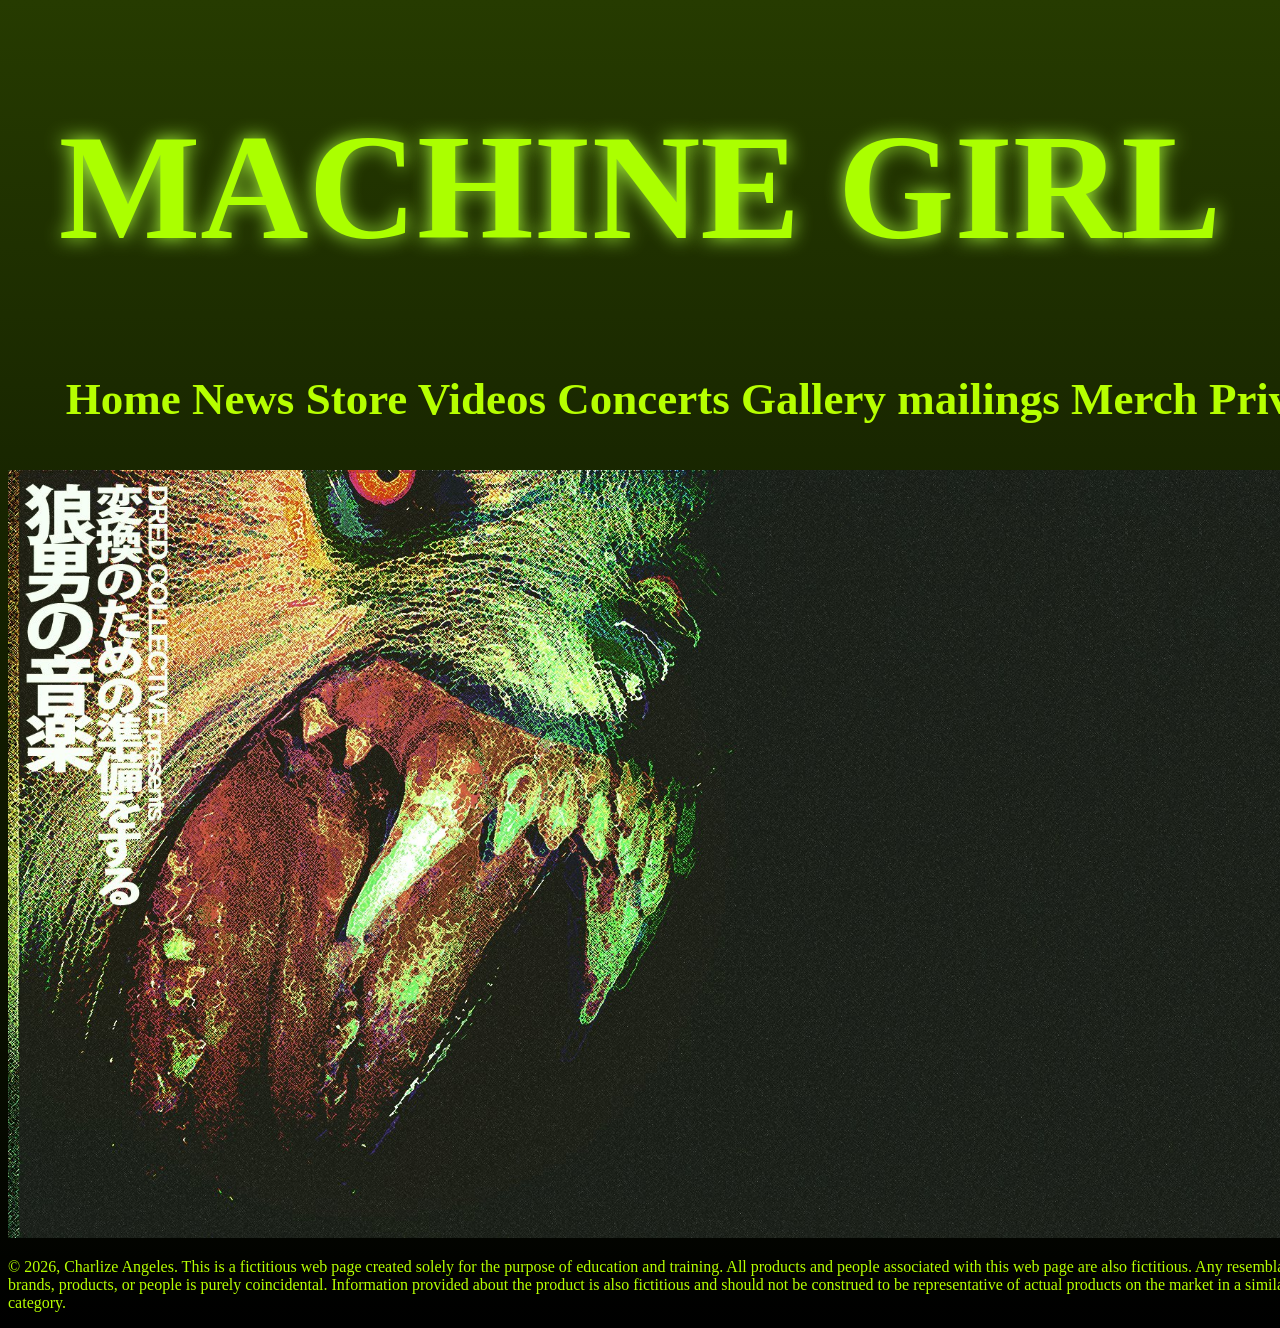
<file: index.html>
<!doctype html>
<html><!-- InstanceBegin template="/Templates/machine girl.dwt" codeOutsideHTMLIsLocked="false" -->
<head>
<meta charset="utf-8">
<title> MACHINE GIRL | Home | Charlize Angeles,2026</title>
<link href="styles.css" rel="stylesheet" type="text/css">
</head>
<body>
  
<header> <h1> MACHINE GIRL </h1> </header>
 <wrapper> 
        
        <nav>
            <ul> 
        <a href="index.html">Home</a>
          <a href="news.html">News</a>  
       <a href="store.html">Store</a>
             <a href="videos.html">Videos</a>
             <a href="concerts.html">Concerts</a>
             <a href="gallery.html">Gallery</a>
                <a href="mailings.html">mailings</a>
            <a href="merch.html">Merch</a>
             <a href="privacy.html">Privacy</a>
                </ul>
        </nav>
     <main>
         <!-- InstanceBeginEditable name="EditRegion1" -->
         <img src= "thumb-1920-552807.jpg" alt="wlfgrl" class="homeimg">
         <!-- InstanceEndEditable -->
         
     </main>
     
     <footer> 
         <p> © 2026, Charlize Angeles. This is a fictitious web page created solely for the purpose of education and training. All products and people associated with this web page are also fictitious. Any resemblance to real brands, products, or people is purely coincidental. Information provided about the product is also fictitious and should not be construed to be representative of actual products on the market in a similar product category.</p>
     </footer>
</wrapper>
</body>
<!-- InstanceEnd --></html>
</file>
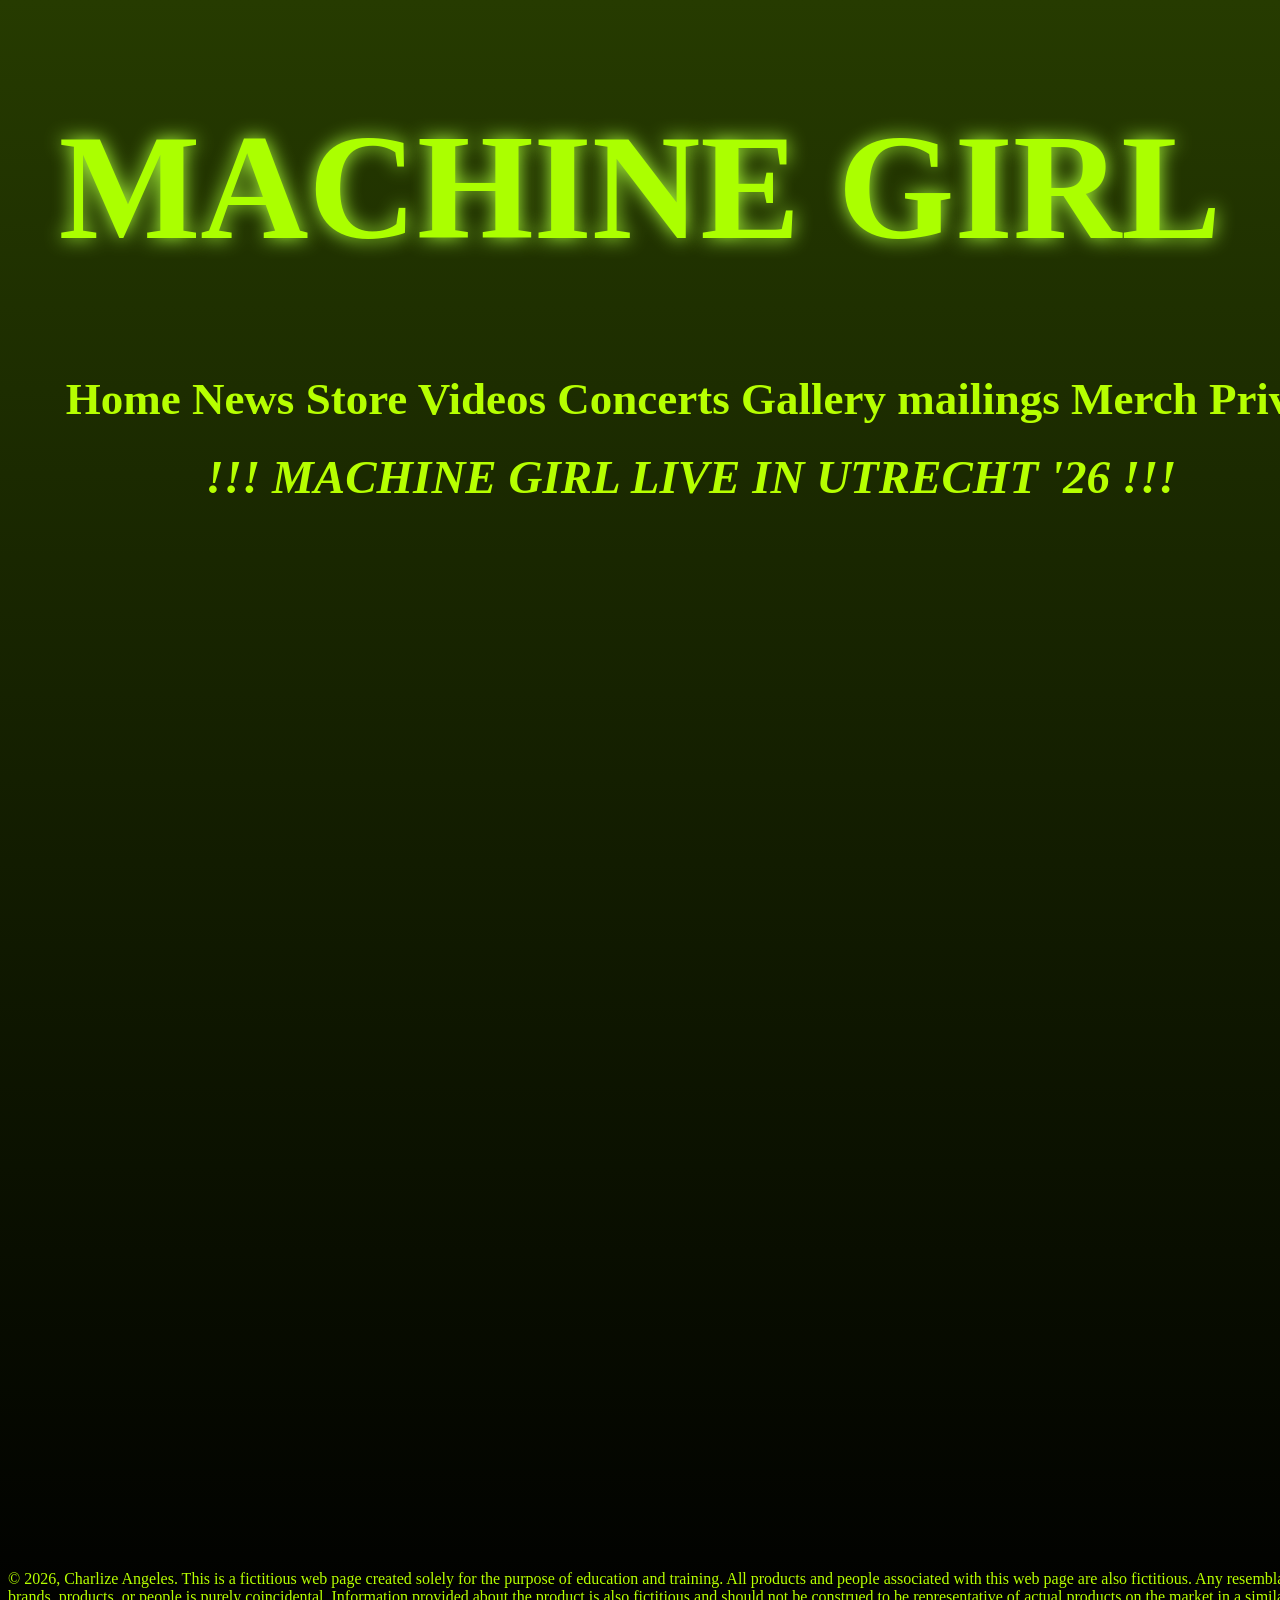
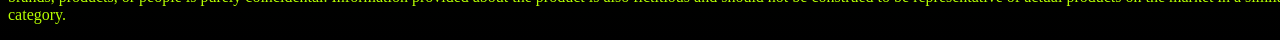
<file: concerts.html>
<!doctype html>
<html><!-- InstanceBegin template="/Templates/machine girl.dwt" codeOutsideHTMLIsLocked="false" -->
<head>
<meta charset="utf-8">
<title> MACHINE GIRL | Home | Charlize Angeles,2026</title>
<link href="styles.css" rel="stylesheet" type="text/css">
</head>
<body>
  
<header> <h1> MACHINE GIRL </h1> </header>
 <wrapper> 
        
        <nav>
            <ul> 
        <a href="index.html">Home</a>
          <a href="news.html">News</a>  
       <a href="store.html">Store</a>
             <a href="videos.html">Videos</a>
             <a href="concerts.html">Concerts</a>
             <a href="gallery.html">Gallery</a>
                <a href="mailings.html">mailings</a>
            <a href="merch.html">Merch</a>
             <a href="privacy.html">Privacy</a>
                </ul>
        </nav>
     <main>
         <!-- InstanceBeginEditable name="EditRegion1" -->
         <h2> !!! MACHINE GIRL LIVE IN UTRECHT '26 !!!</h2>
    
         <iframe  class= "videoimg" width="560" height="315" src="https://www.youtube.com/embed/NFDmiebC6j0?si=pSZcgw09S3GdUq5U" title="YouTube video player" frameborder="0" allow="accelerometer; autoplay; clipboard-write; encrypted-media; gyroscope; picture-in-picture; web-share" referrerpolicy="strict-origin-when-cross-origin" allowfullscreen></iframe><!-- InstanceEndEditable -->
         
     </main>
     
     <footer> 
         <p> © 2026, Charlize Angeles. This is a fictitious web page created solely for the purpose of education and training. All products and people associated with this web page are also fictitious. Any resemblance to real brands, products, or people is purely coincidental. Information provided about the product is also fictitious and should not be construed to be representative of actual products on the market in a similar product category.</p>
     </footer>
</wrapper>
</body>
<!-- InstanceEnd --></html>
</file>
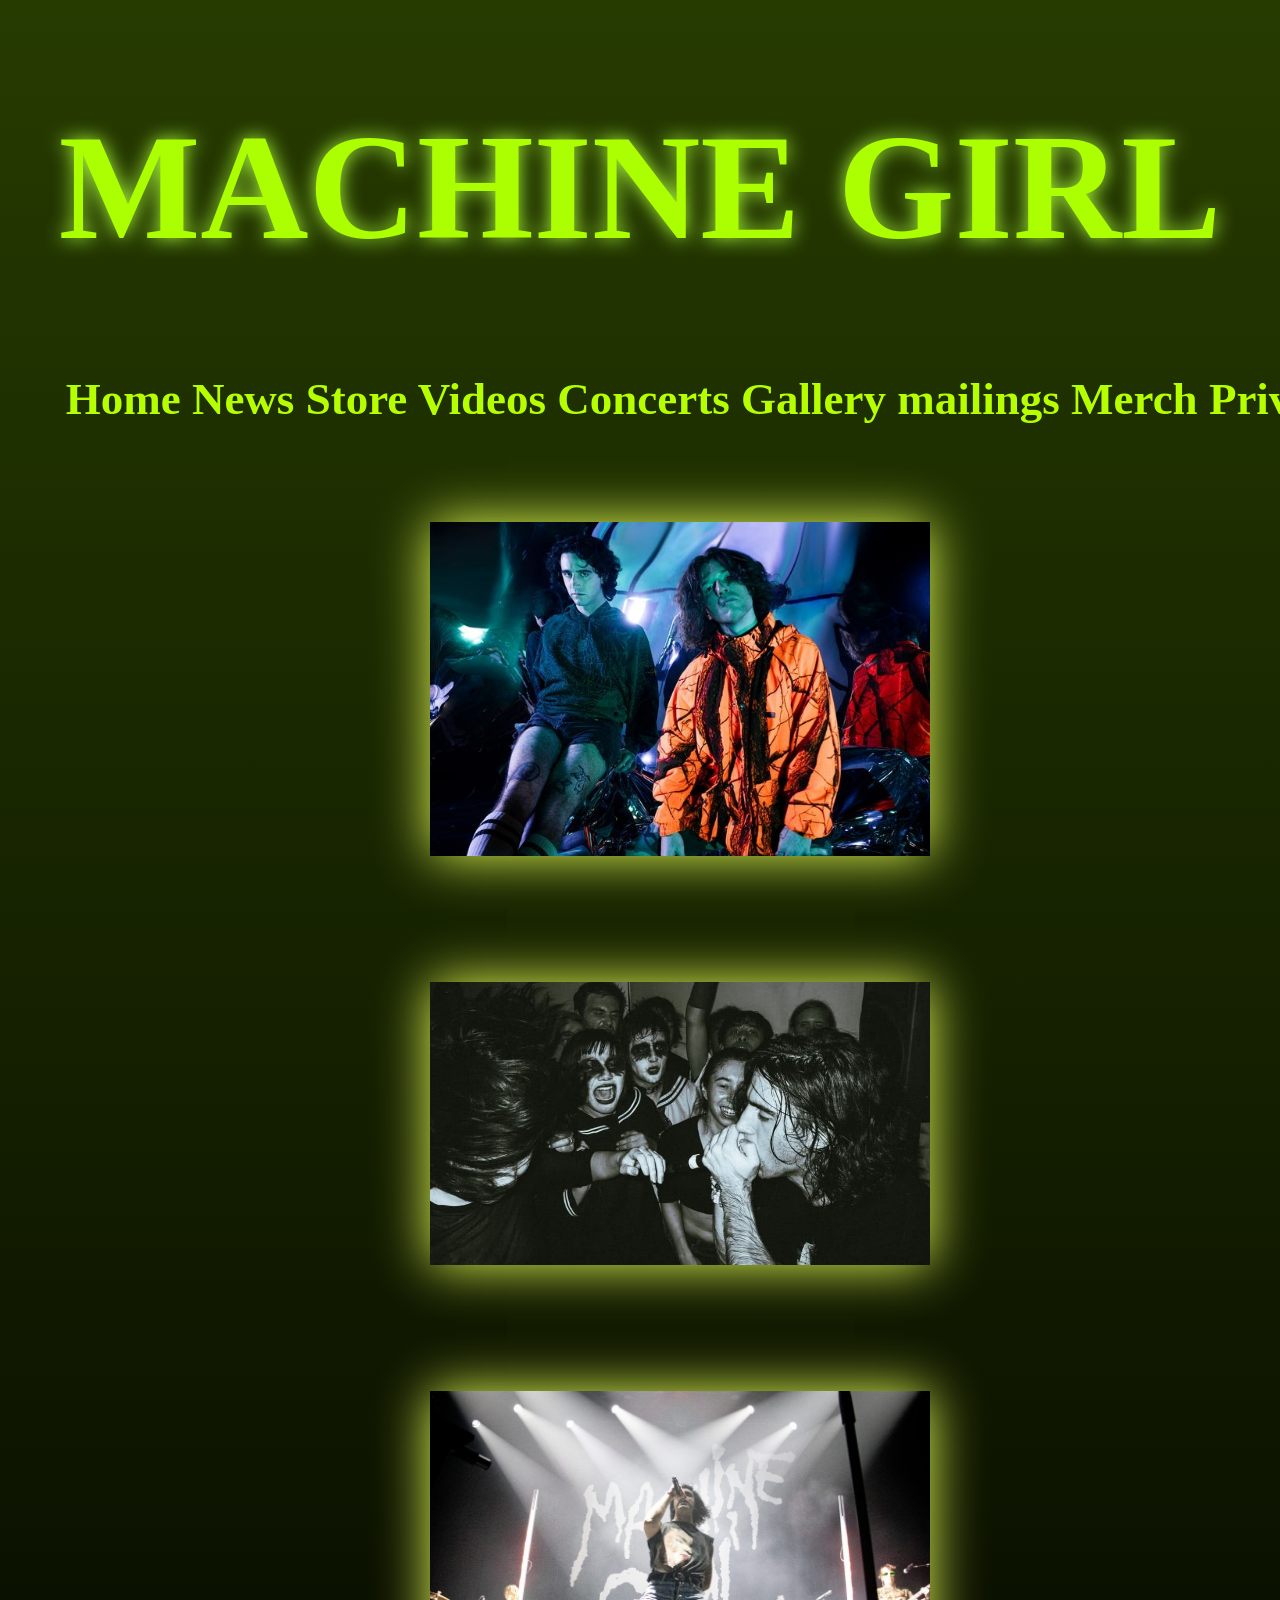
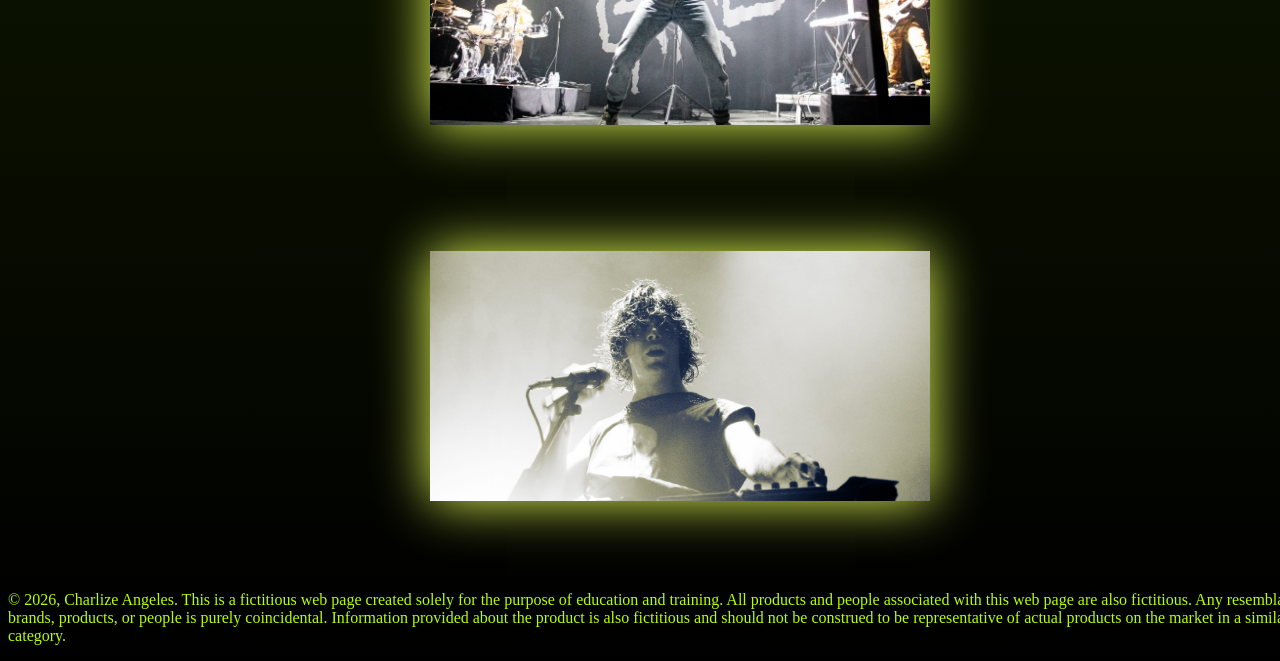
<file: gallery.html>
<!doctype html>
<html><!-- InstanceBegin template="/Templates/machine girl.dwt" codeOutsideHTMLIsLocked="false" -->
<head>
<meta charset="utf-8">
<title> MACHINE GIRL | Home | Charlize Angeles,2026</title>
<link href="styles.css" rel="stylesheet" type="text/css">
</head>
<body>
  
<header> <h1> MACHINE GIRL </h1> </header>
 <wrapper> 
        
        <nav>
            <ul> 
        <a href="index.html">Home</a>
          <a href="news.html">News</a>  
       <a href="store.html">Store</a>
             <a href="videos.html">Videos</a>
             <a href="concerts.html">Concerts</a>
             <a href="gallery.html">Gallery</a>
                <a href="mailings.html">mailings</a>
            <a href="merch.html">Merch</a>
             <a href="privacy.html">Privacy</a>
                </ul>
        </nav>
     <main>
         <!-- InstanceBeginEditable name="EditRegion1" -->
         <div class= "gallery">
       <img src="c941d63c-e0fa-4251-b547-5f6f1976d7f6_RETINA_PORTRAIT_3_2.jpg" class= "galimg" alt=""/>
       <img src="vincelda-2020-03-17T143902.283.jpg" class="galimg" alt=""/>
             <img src="MG_2389-1024x683.jpg" class="galimg" alt=""/>
             <img src="machine-girl-03-scaled-2560x1280.jpg" class= "galimg" alt=""/>
         </div><!-- InstanceEndEditable -->
         
     </main>
     
     <footer> 
         <p> © 2026, Charlize Angeles. This is a fictitious web page created solely for the purpose of education and training. All products and people associated with this web page are also fictitious. Any resemblance to real brands, products, or people is purely coincidental. Information provided about the product is also fictitious and should not be construed to be representative of actual products on the market in a similar product category.</p>
     </footer>
</wrapper>
</body>
<!-- InstanceEnd --></html>
</file>
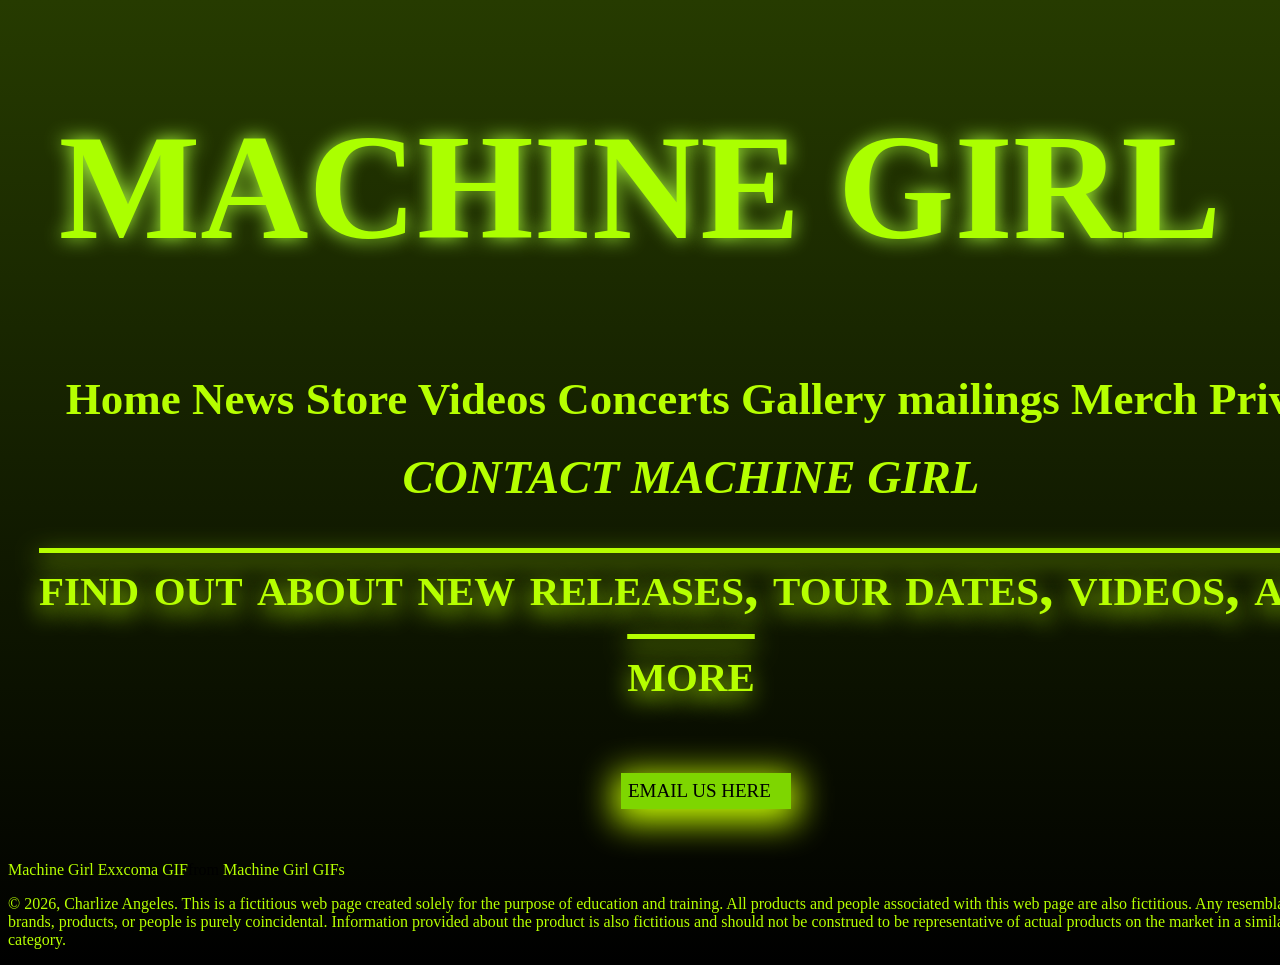
<file: mailings.html>
<!doctype html>
<html><!-- InstanceBegin template="/Templates/machine girl.dwt" codeOutsideHTMLIsLocked="false" -->
<head>
<meta charset="utf-8">
<title> MACHINE GIRL | Home | Charlize Angeles,2026</title>
<link href="styles.css" rel="stylesheet" type="text/css">
</head>
<body>
  
<header> <h1> MACHINE GIRL </h1> </header>
 <wrapper> 
        
        <nav>
            <ul> 
        <a href="index.html">Home</a>
          <a href="news.html">News</a>  
       <a href="store.html">Store</a>
             <a href="videos.html">Videos</a>
             <a href="concerts.html">Concerts</a>
             <a href="gallery.html">Gallery</a>
                <a href="mailings.html">mailings</a>
            <a href="merch.html">Merch</a>
             <a href="privacy.html">Privacy</a>
                </ul>
        </nav>
     <main>
         <!-- InstanceBeginEditable name="EditRegion1" -->
         <h2> CONTACT MACHINE GIRL</h2>
         <h3> find out about new releases, tour dates, videos, and more</h3>
         <button> EMAIL US HERE</button>
         <div class="tenor-gif-embed" data-postid="15101222151415785361" data-share-method="host" data-aspect-ratio="1.245" data-width="100%"><a href="https://tenor.com/view/machine-girl-exxcoma-gif-15101222151415785361">Machine Girl Exxcoma GIF</a>from <a href="https://tenor.com/search/machine+girl-gifs">Machine Girl GIFs</a></div> <script type="text/javascript" async src="https://tenor.com/embed.js"></script><!-- InstanceEndEditable -->
         
     </main>
     
     <footer> 
         <p> © 2026, Charlize Angeles. This is a fictitious web page created solely for the purpose of education and training. All products and people associated with this web page are also fictitious. Any resemblance to real brands, products, or people is purely coincidental. Information provided about the product is also fictitious and should not be construed to be representative of actual products on the market in a similar product category.</p>
     </footer>
</wrapper>
</body>
<!-- InstanceEnd --></html>
</file>
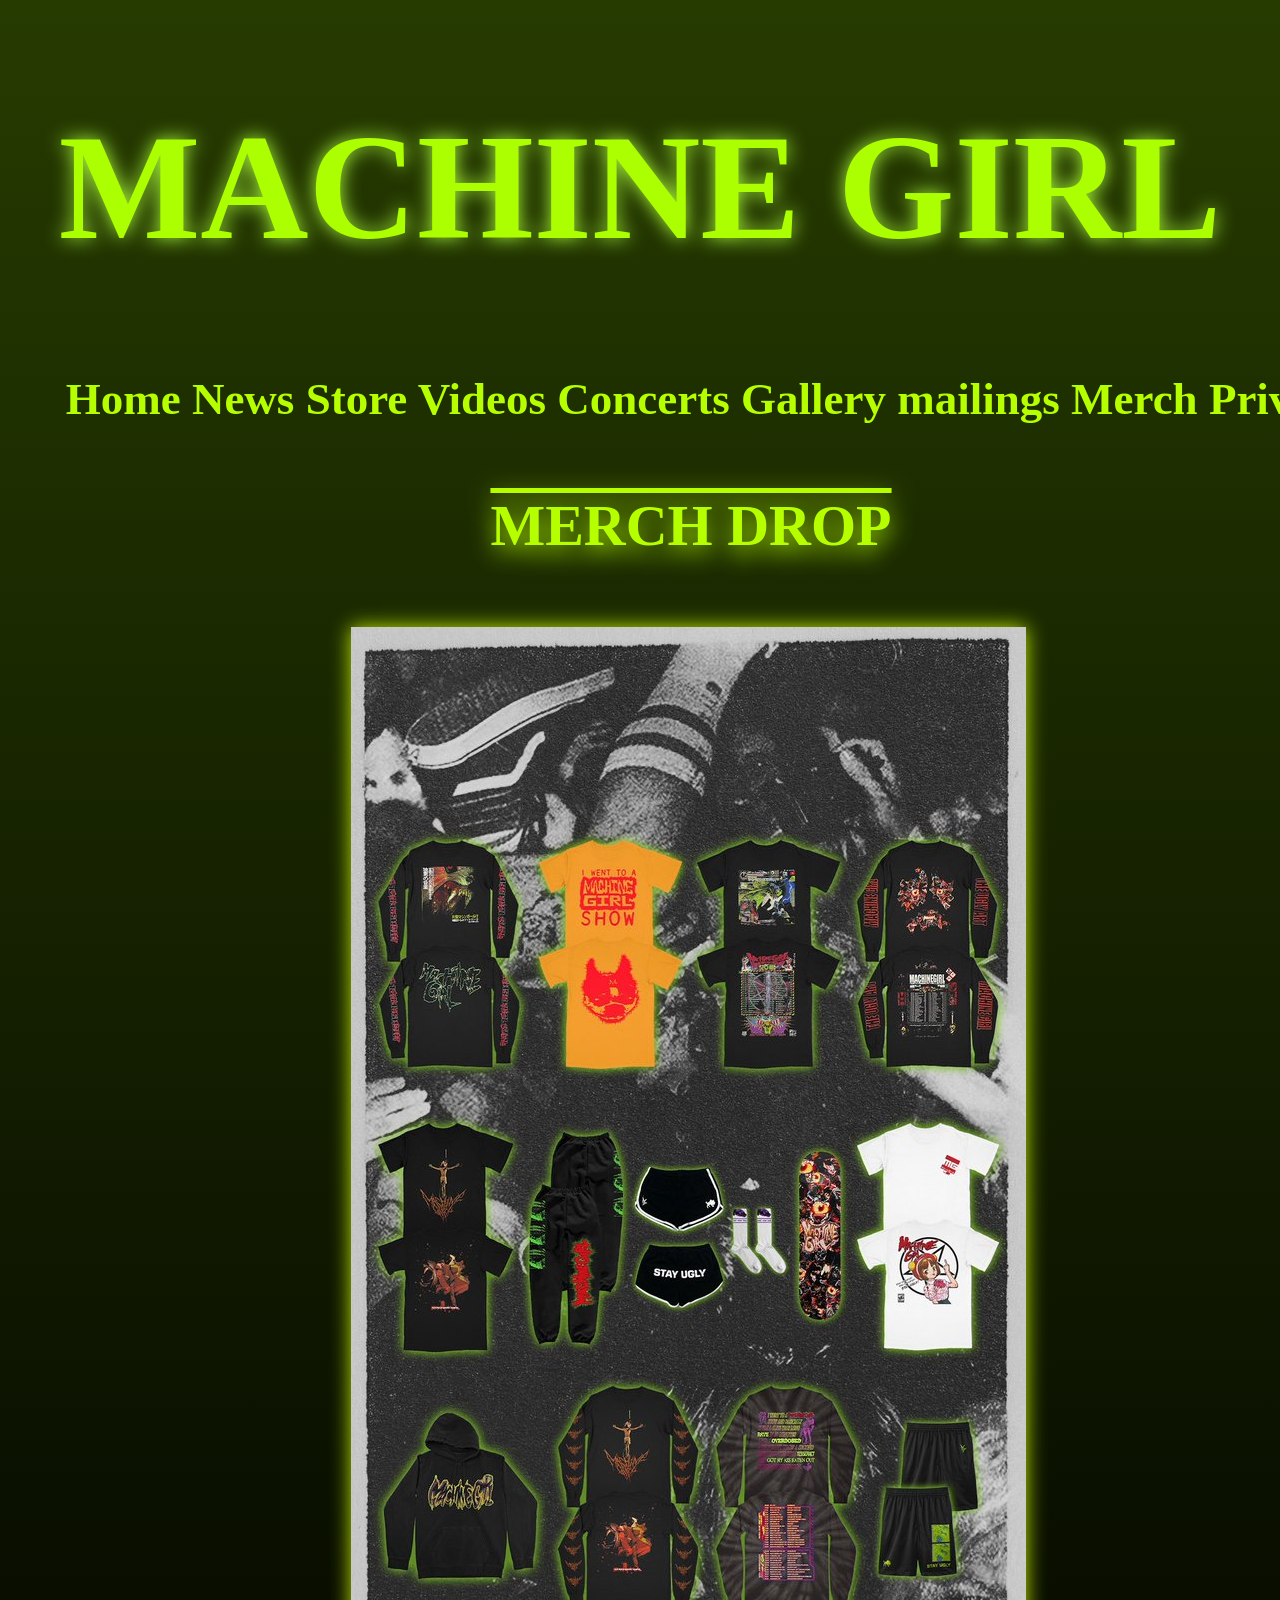
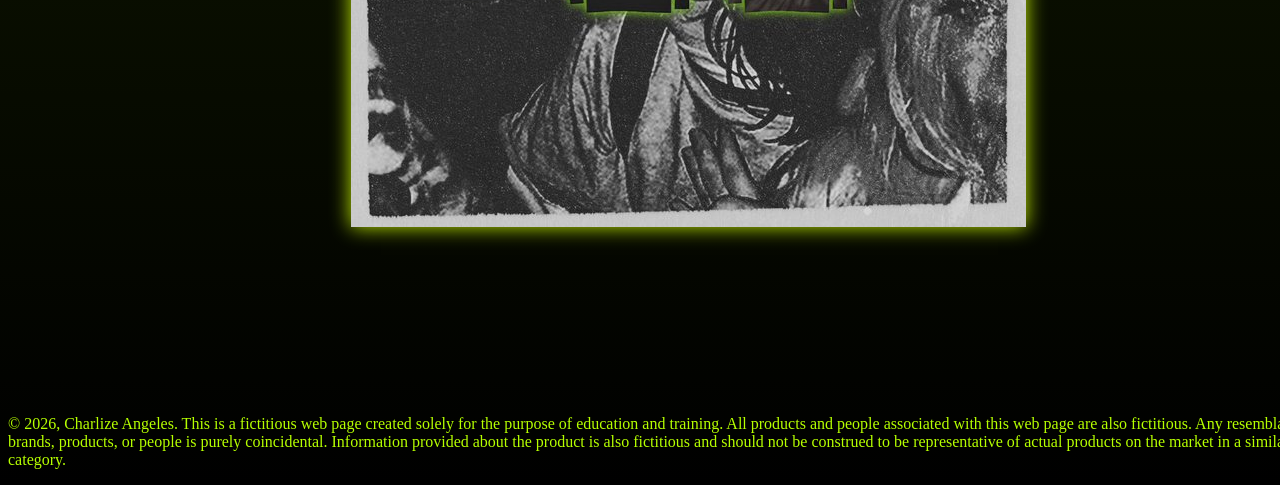
<file: merch.html>
<!doctype html>
<html><!-- InstanceBegin template="/Templates/machine girl.dwt" codeOutsideHTMLIsLocked="false" -->
<head>
<meta charset="utf-8">
<title> MACHINE GIRL | Home | Charlize Angeles,2026</title>
<link href="styles.css" rel="stylesheet" type="text/css">
</head>
<body>
  
<header> <h1> MACHINE GIRL </h1> </header>
 <wrapper> 
        
        <nav>
            <ul> 
        <a href="index.html">Home</a>
          <a href="news.html">News</a>  
       <a href="store.html">Store</a>
             <a href="videos.html">Videos</a>
             <a href="concerts.html">Concerts</a>
             <a href="gallery.html">Gallery</a>
                <a href="mailings.html">mailings</a>
            <a href="merch.html">Merch</a>
             <a href="privacy.html">Privacy</a>
                </ul>
        </nav>
     <main>
         <!-- InstanceBeginEditable name="EditRegion1" -->
         <h3> MERCH DROP</h3>
         <img src="FhyZEH8XkAE3Q5m.jpg" width="675" height="1200" alt="" class="merchimg"/><!-- InstanceEndEditable -->
         
     </main>
     
     <footer> 
         <p> © 2026, Charlize Angeles. This is a fictitious web page created solely for the purpose of education and training. All products and people associated with this web page are also fictitious. Any resemblance to real brands, products, or people is purely coincidental. Information provided about the product is also fictitious and should not be construed to be representative of actual products on the market in a similar product category.</p>
     </footer>
</wrapper>
</body>
<!-- InstanceEnd --></html>
</file>
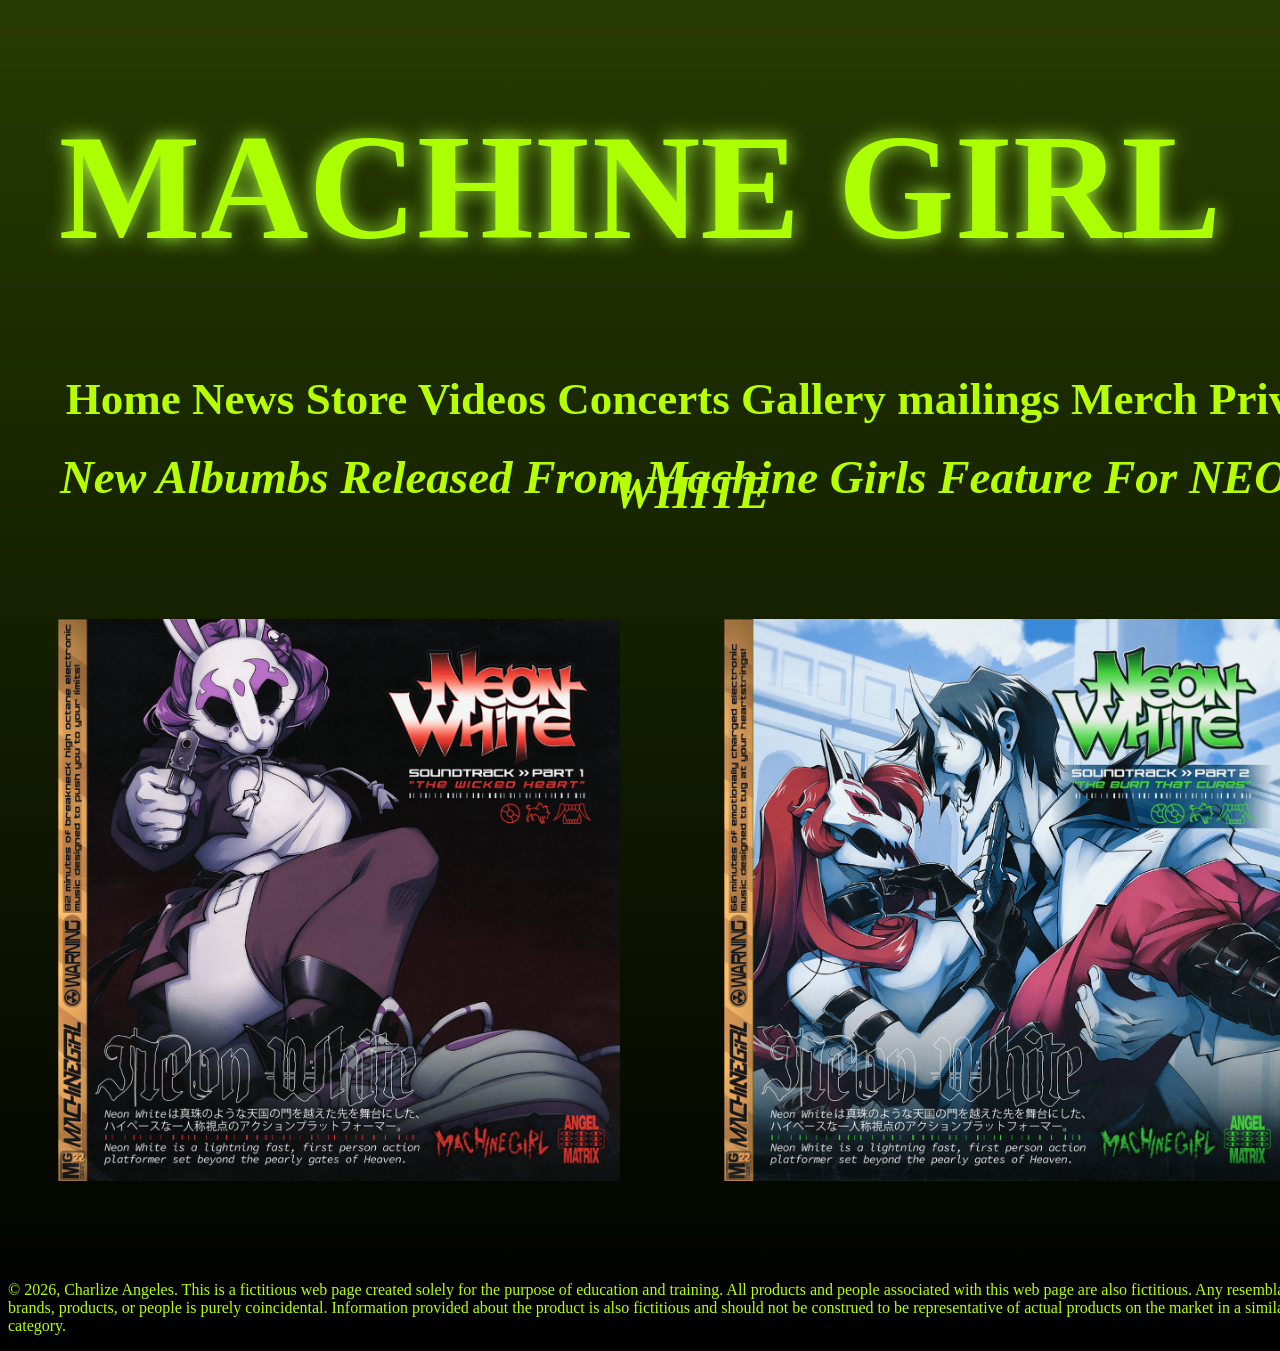
<file: news.html>
<!doctype html>
<html><!-- InstanceBegin template="/Templates/machine girl.dwt" codeOutsideHTMLIsLocked="false" -->
<head>
<meta charset="utf-8">
<title> MACHINE GIRL | Home | Charlize Angeles,2026</title>
<link href="styles.css" rel="stylesheet" type="text/css">
</head>
<body>
  
<header> <h1> MACHINE GIRL </h1> </header>
 <wrapper> 
        
        <nav>
            <ul> 
        <a href="index.html">Home</a>
          <a href="news.html">News</a>  
       <a href="store.html">Store</a>
             <a href="videos.html">Videos</a>
             <a href="concerts.html">Concerts</a>
             <a href="gallery.html">Gallery</a>
                <a href="mailings.html">mailings</a>
            <a href="merch.html">Merch</a>
             <a href="privacy.html">Privacy</a>
                </ul>
        </nav>
     <main>
         <!-- InstanceBeginEditable name="EditRegion1" -->
         <h2> New albumbs released from Machine girls feature for NEON WHITE</h2>
         <img src ="Neon_white_1.png" alt="nw1" class= "newsimg">
         <img src= "Neon_white_2.png" alt= "nw2" class= "newsimg">
         <!-- InstanceEndEditable -->
         
     </main>
     
     <footer> 
         <p> © 2026, Charlize Angeles. This is a fictitious web page created solely for the purpose of education and training. All products and people associated with this web page are also fictitious. Any resemblance to real brands, products, or people is purely coincidental. Information provided about the product is also fictitious and should not be construed to be representative of actual products on the market in a similar product category.</p>
     </footer>
</wrapper>
</body>
<!-- InstanceEnd --></html>
</file>
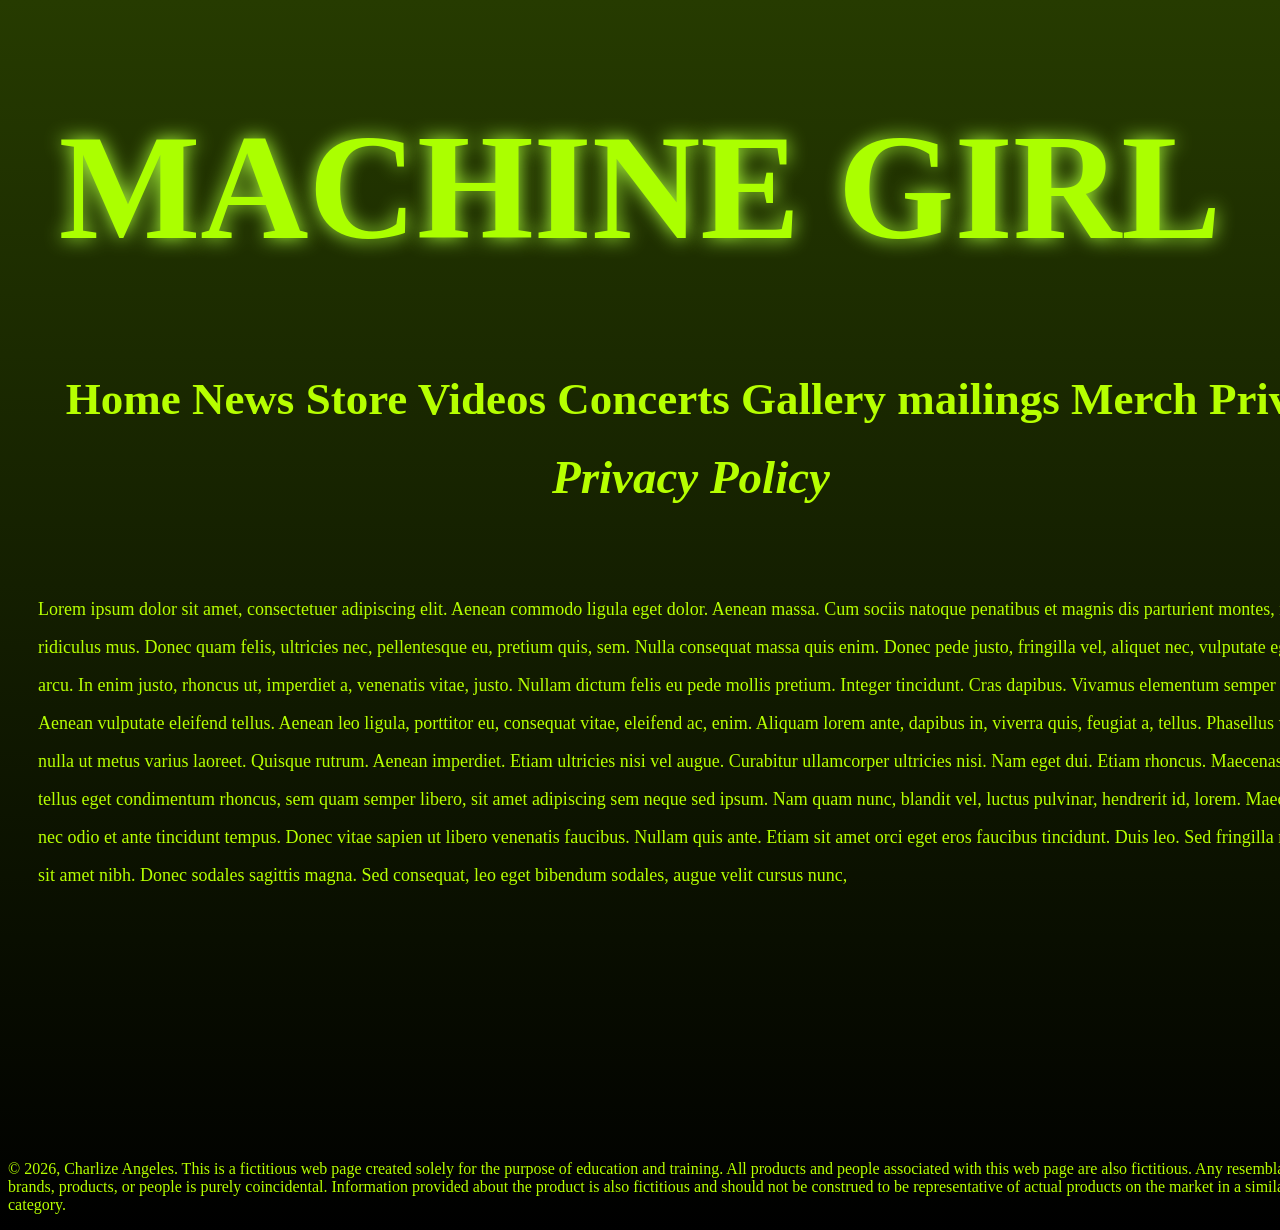
<file: privacy.html>
<!doctype html>
<html><!-- InstanceBegin template="/Templates/machine girl.dwt" codeOutsideHTMLIsLocked="false" -->
<head>
<meta charset="utf-8">
<title> MACHINE GIRL | Home | Charlize Angeles,2026</title>
<link href="styles.css" rel="stylesheet" type="text/css">
</head>
<body>
  
<header> <h1> MACHINE GIRL </h1> </header>
 <wrapper> 
        
        <nav>
            <ul> 
        <a href="index.html">Home</a>
          <a href="news.html">News</a>  
       <a href="store.html">Store</a>
             <a href="videos.html">Videos</a>
             <a href="concerts.html">Concerts</a>
             <a href="gallery.html">Gallery</a>
                <a href="mailings.html">mailings</a>
            <a href="merch.html">Merch</a>
             <a href="privacy.html">Privacy</a>
                </ul>
        </nav>
     <main>
         <!-- InstanceBeginEditable name="EditRegion1" -->
         <h2> Privacy policy</h2>
         <p class= "priv">Lorem ipsum dolor sit amet, consectetuer adipiscing elit. Aenean commodo ligula eget dolor. Aenean massa. Cum sociis natoque penatibus et magnis dis parturient montes, nascetur ridiculus mus. Donec quam felis, ultricies nec, pellentesque eu, pretium quis, sem. Nulla consequat massa quis enim. Donec pede justo, fringilla vel, aliquet nec, vulputate eget, arcu. In enim justo, rhoncus ut, imperdiet a, venenatis vitae, justo. Nullam dictum felis eu pede mollis pretium. Integer tincidunt. Cras dapibus. Vivamus elementum semper nisi. Aenean vulputate eleifend tellus. Aenean leo ligula, porttitor eu, consequat vitae, eleifend ac, enim. Aliquam lorem ante, dapibus in, viverra quis, feugiat a, tellus. Phasellus viverra nulla ut metus varius laoreet. Quisque rutrum. Aenean imperdiet. Etiam ultricies nisi vel augue. Curabitur ullamcorper ultricies nisi. Nam eget dui. Etiam rhoncus. Maecenas tempus, tellus eget condimentum rhoncus, sem quam semper libero, sit amet adipiscing sem neque sed ipsum. Nam quam nunc, blandit vel, luctus pulvinar, hendrerit id, lorem. Maecenas nec odio et ante tincidunt tempus. Donec vitae sapien ut libero venenatis faucibus. Nullam quis ante. Etiam sit amet orci eget eros faucibus tincidunt. Duis leo. Sed fringilla mauris sit amet nibh. Donec sodales sagittis magna. Sed consequat, leo eget bibendum sodales, augue velit cursus nunc,</p>
         <!-- InstanceEndEditable -->
         
     </main>
     
     <footer> 
         <p> © 2026, Charlize Angeles. This is a fictitious web page created solely for the purpose of education and training. All products and people associated with this web page are also fictitious. Any resemblance to real brands, products, or people is purely coincidental. Information provided about the product is also fictitious and should not be construed to be representative of actual products on the market in a similar product category.</p>
     </footer>
</wrapper>
</body>
<!-- InstanceEnd --></html>
</file>
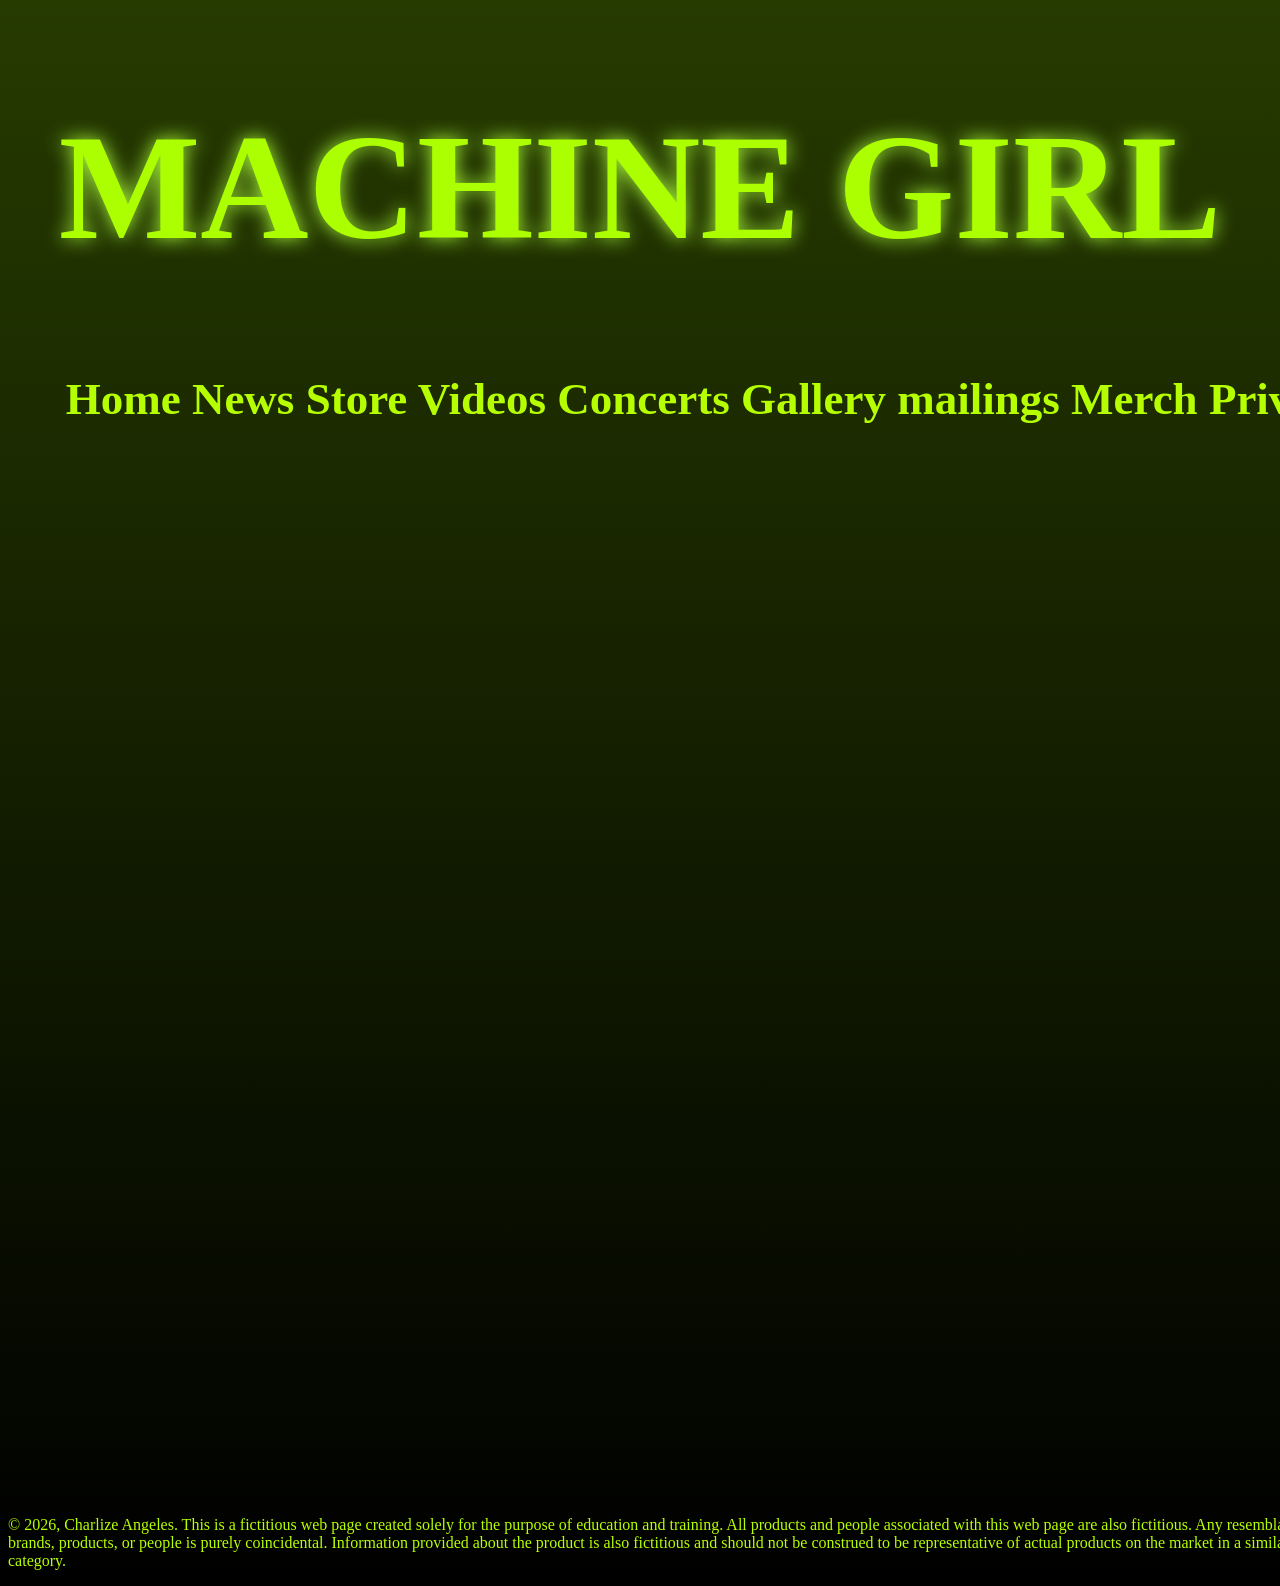
<file: videos.html>
<!doctype html>
<html><!-- InstanceBegin template="/Templates/machine girl.dwt" codeOutsideHTMLIsLocked="false" -->
<head>
<meta charset="utf-8">
<title> MACHINE GIRL | Home | Charlize Angeles,2026</title>
<link href="styles.css" rel="stylesheet" type="text/css">
</head>
<body>
  
<header> <h1> MACHINE GIRL </h1> </header>
 <wrapper> 
        
        <nav>
            <ul> 
        <a href="index.html">Home</a>
          <a href="news.html">News</a>  
       <a href="store.html">Store</a>
             <a href="videos.html">Videos</a>
             <a href="concerts.html">Concerts</a>
             <a href="gallery.html">Gallery</a>
                <a href="mailings.html">mailings</a>
            <a href="merch.html">Merch</a>
             <a href="privacy.html">Privacy</a>
                </ul>
        </nav>
     <main>
         <!-- InstanceBeginEditable name="EditRegion1" -->
         <iframe class="videoimg"  src="https://www.youtube.com/embed/nhbGVa0Y60w?si=bt5gQ4wCJXhpaF7f" title="YouTube video player" frameborder="0" allow="accelerometer; autoplay; clipboard-write; encrypted-media; gyroscope; picture-in-picture; web-share" referrerpolicy="strict-origin-when-cross-origin" allowfullscreen></iframe>
         <!-- InstanceEndEditable -->
         
     </main>
     
     <footer> 
         <p> © 2026, Charlize Angeles. This is a fictitious web page created solely for the purpose of education and training. All products and people associated with this web page are also fictitious. Any resemblance to real brands, products, or people is purely coincidental. Information provided about the product is also fictitious and should not be construed to be representative of actual products on the market in a similar product category.</p>
     </footer>
</wrapper>
</body>
<!-- InstanceEnd --></html>
</file>
<file: styles.css>
@charset "utf-8";
body {
    background-color: #000000;
    background-image: -webkit-linear-gradient(270deg,rgba(38,59,0,1.00) 0%,rgba(0,0,0,1.00) 100%);
    background-image: -moz-linear-gradient(270deg,rgba(38,59,0,1.00) 0%,rgba(0,0,0,1.00) 100%);
    background-image: -o-linear-gradient(270deg,rgba(38,59,0,1.00) 0%,rgba(0,0,0,1.00) 100%);
    background-image: linear-gradient(180deg,rgba(38,59,0,1.00) 0%,rgba(0,0,0,1.00) 100%);
    background-repeat: no-repeat;
}
body wrapper {
    display: block;
    width: 1366px;
    border-top: thick hidden #000000;
    margin: auto;
}

nav {
    margin-left: 10px;
    margin-right: 10px;
    margin-bottom: 20px;
    margin-top: 20px;
    font-family: Deadsky;
    color: #B1FF2C;
    text-align: center;
    font-style: normal;
    font-weight: bolder;
    font-size: 45px;
}
a:link{
    color:#B6FF00;
    text-decoration:none;
}
a:hover{
    color:#FF2888;
    text-decoration:none
}
a:visited{
    color:#A000C6;
     text-decoration: none;
}
a:active{
    color:#00FFA1;
    text-decoration:none;
}
h1{
    text-align: center;
    font-family: "Novox Melted Stacked";
    font-size: 150px;
    color: #ABFF00;
    text-transform: uppercase;
    letter-spacing: 14%;
    text-shadow: 0px 0px 19px #ADFF3A;
}

footer{
    color:#B6FF00;
    text-decoration:none;
}
.homeimg{
    align-content: center;
    width: 1366px;
}
h2{
    text-align: center;
    font-family: "Deadsky";
    color: #B6FF00;
    font-style: italic;
    font-weight: bold;
    font-size: 47px;
    line-height: 15px;
    text-decoration: none;
    text-transform: capitalize;
}
.newsimg{
    display: inline-block;
    width: 562px;
    margin-left: 50px;
    margin-right: 50px;
    margin-top: 80px;
    margin-bottom: 80px;
}
.storeimg{
    width: 230px;
    margin-top: 57px;
    margin-left: 186px;
    margin-right: 57px;
    margin-bottom: 57px;
    -webkit-box-sizing: content-box;
    -moz-box-sizing: content-box;
    box-sizing: content-box;
    height: 241px;
    display: table-row-group;
    float: none;
}
.videoimg{
    align-content: center;
    width: 1366px;
    height: 1026px;
}
.gallery{
    width: 1366px;
    height: 1024px;
    display: table-row;
    -webkit-box-sizing: content-box;
    -moz-box-sizing: content-box;
    box-sizing: content-box;
    overflow-x: hidden;
    z-index: 0;
}
.galimg{
    width: 500px;
    display: inline-block;
    align-content: center;
    margin-left: 422px;
    margin-top: 52px;
    margin-bottom: 70px;
    margin-right: -6px;
    -webkit-box-shadow: 0px 0px 50px #E7FF55;
    box-shadow: 0px 0px 50px #E7FF55;
    left: 65px;
}
h3{
    font-family: "Deadsky";
    color: #B6FF00;
    font-style: normal;
    font-variant: small-caps;
    font-weight: bolder;
    font-size: 58px;
    text-align: center;
    line-height: 86px;
    text-decoration: overline;
    text-shadow: 0px 8px 25px;
}
button{
    width: 170px;
    color: #000000;
    font-family: "Novox Melted Stacked";
    display: inline-block;
    margin-left: 613px;
    -webkit-box-shadow: 0px 7px 34px 6px #CBFF00;
    box-shadow: 0px 7px 34px 6px #CBFF00;
    background-color: #7ED600;
    border-color: #EBFF9E;
    border-style: hidden;
    font-size: 19px;
    text-align: justify;
    padding-top: 7px;
    padding-right: 7px;
    padding-bottom: 7px;
    padding-left: 7px;
    margin-bottom: 52px;
}
button:hover{
    color: #F531FF;
    background-color: #550045;
    -webkit-box-shadow: 0px 0px 21px 4px #FF6AED;
    box-shadow: 0px 0px 21px 4px #FF6AED;
}
.merchimg{
    margin-left: 343px;
    -webkit-box-shadow: 0px 0px 19px #BEE800;
    box-shadow: 0px 0px 19px #BEE800;
    margin-bottom: 168px;
}
.priv{
    display: block;
    margin-left: 30px;
    margin-right: 30px;
    margin-top: 105px;
    margin-bottom: 266px;
    color: #B6FF00;
    font-family: "Cambria";
    font-size: large;
    text-align: left;
    line-height: 38px;
}
</file>
